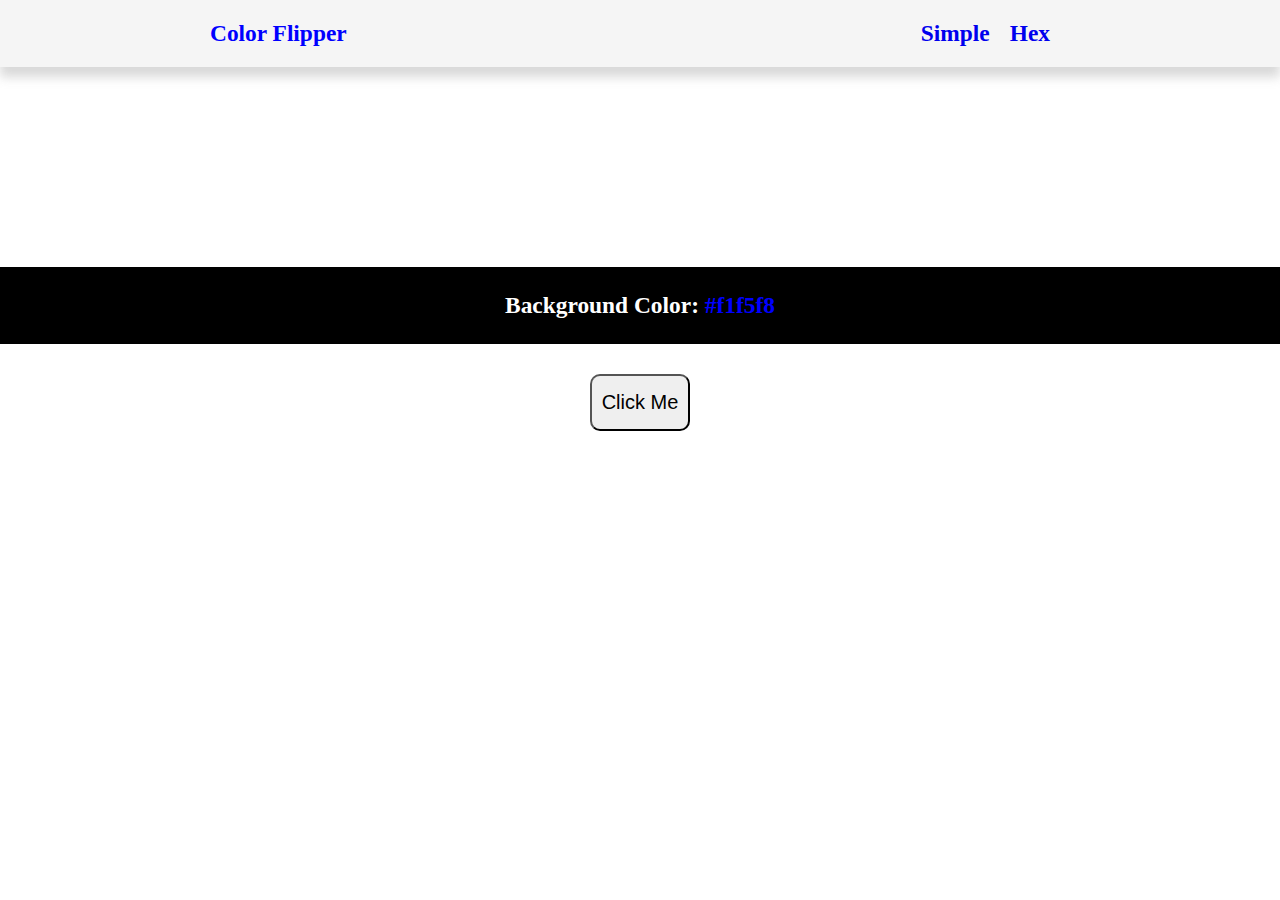
<file: index.html>
<!DOCTYPE html>
<html lang="en">
<head>
    <meta charset="UTF-8">
    <meta http-equiv="X-UA-Compatible" content="IE=edge">
    <meta name="viewport" content="width=device-width, initial-scale=1.0">
    <title>Document</title>
    <link rel="stylesheet" href="index.css">
</head>
<body>
    <header>
        <div class="heading">
            <div class="left">
                <h3>Color Flipper</h3>
            </div>

            <div class="right">
                <h3><a href="index.html">Simple</a></h3>
                <h3><a href="hex.html">Hex</a></h3>
            </div>
        </div>

        <div class="main">
            <h3>Background Color: <span id="color">#f1f5f8</span></h3>
        </div>

        <div class="button">
            <button id="btn">Click Me</button>
        </div>
    </header>

    <script src="index.js"></script>
</body>
</html>
</file>
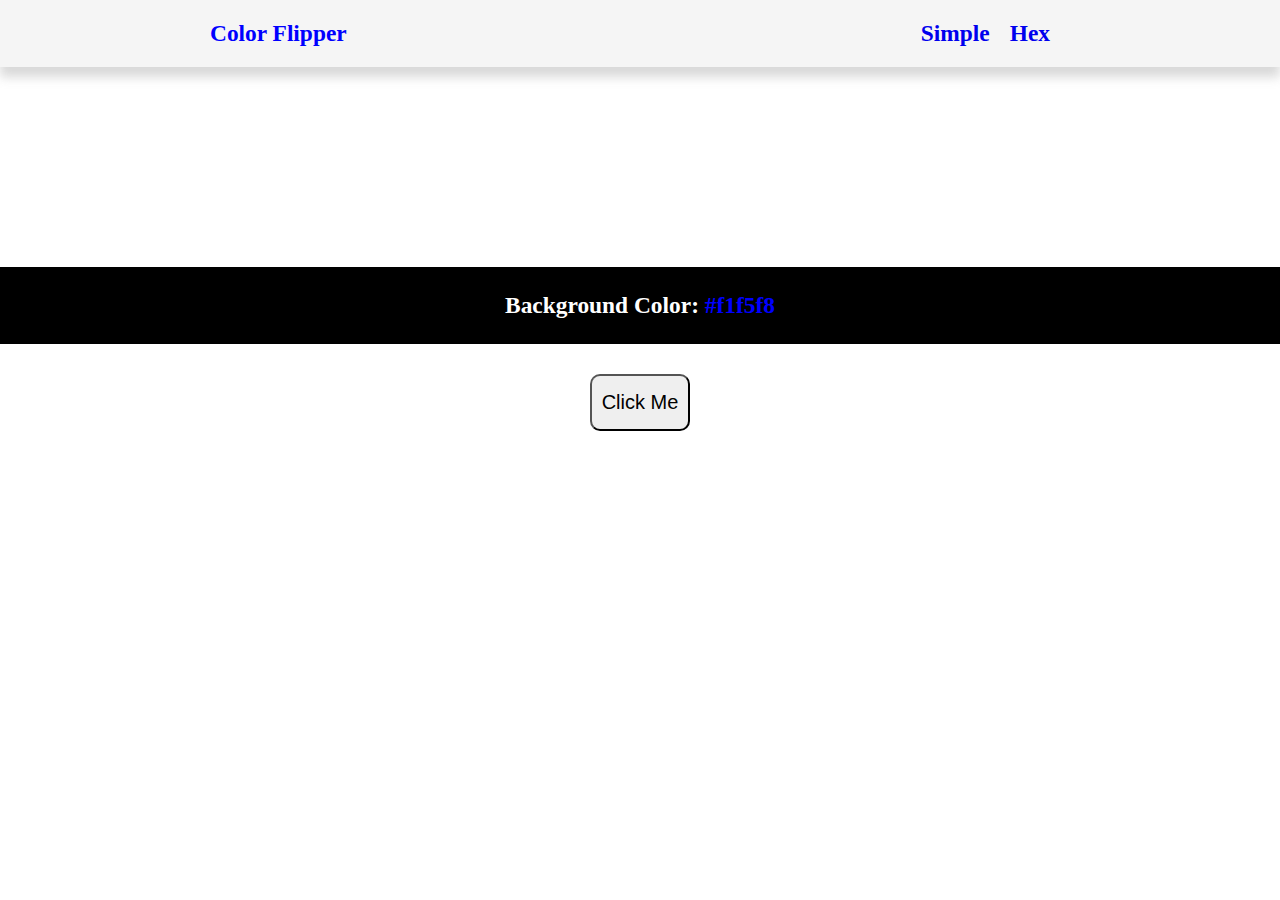
<file: hex.html>
<!DOCTYPE html>
<html lang="en">
<head>
    <meta charset="UTF-8">
    <meta http-equiv="X-UA-Compatible" content="IE=edge">
    <meta name="viewport" content="width=device-width, initial-scale=1.0">
    <title>Document</title>
    <link rel="stylesheet" href="index.css">
</head>
<body>
    <header>
        <div class="heading">
            <div class="left">
                <h3>Color Flipper</h3>
            </div>

            <div class="right">
                <h3><a href="index.html">Simple</a></h3>
                <h3><a href="hex.html">Hex</a></h3>
            </div>
        </div>

        <div class="main">
            <h3>Background Color: <span id="color">#f1f5f8</span></h3>
        </div>

        <div class="button">
            <button id="btn">Click Me</button>
        </div>
    </header>



    <script src="hex.js"></script>
</body>
</html>
</file>
<file: index.css>
*{
    box-sizing: border-box;
    margin: 0;
    padding: 0;
    list-style: none;
    text-decoration: none;
}

.heading{
   display: flex;
   justify-content: space-between; 
   flex: auto auto;
   align-items: center;
   background-color: whitesmoke;
   box-shadow: 0 10px 10px rgba(200, 200, 200, 0.69);  
   padding: 20px 10px;
   margin-bottom: 200px;
}

.left{
    font-size: 20px;
    color: blue;
    margin-left: 200px;
}

.right{
    font-size: 20px;
    margin-right: 200px;
    display: flex;
    flex: auto auto;
    align-items: center;
}

.right h3{
    margin-right: 20px;
}
.main{
    text-align: center;
    font-size: 20px;
    padding: 25px 10px;
    background-color: black;
    margin-bottom: 30px;
}

.main h3{
    color: white;
}

#color{
    color: blue;
}

.button{
    text-align: center;   
}

.button button{
    font-size: 20px;
    padding: 15px 10px;
    border-radius: 10px;
    cursor: pointer;
}
</file>
